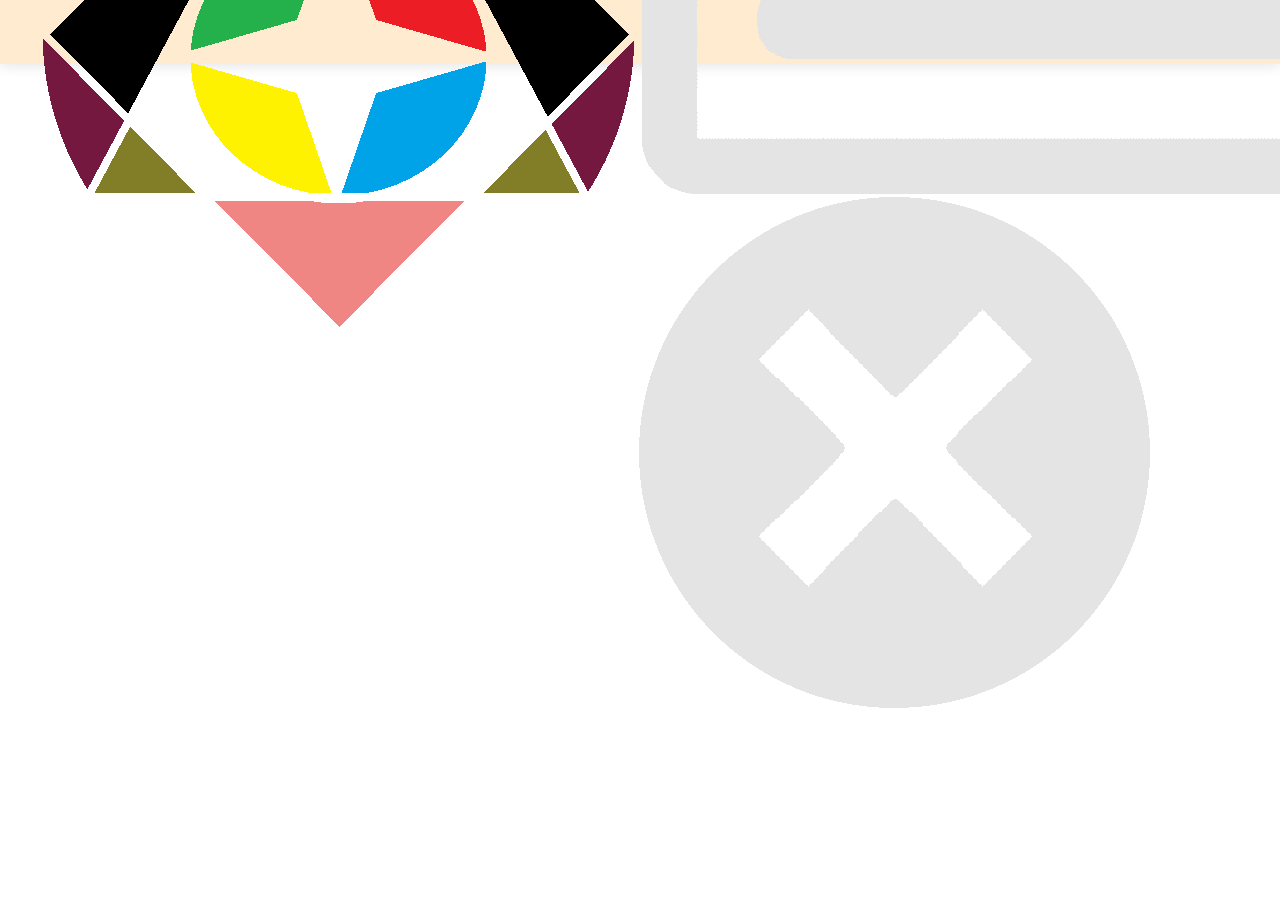
<file: aboutme.html>
<!doctype html><html lang="en"><head><meta charset="UTF-8"><meta name="viewport" content="width=device-width,initial-scale=1"><title>About me</title><link rel="shortcut icon" href="favicon.gif" type="image/x-icon"><link rel="stylesheet" href="style.css"><script src="script.js" defer="defer"></script></head><body><nav><div id="LogoContainer" class="l"><img src="favicon.gif" alt="G-PERM logo" title="G-PERM logo" id="Logo"></div><div class="l nav-name">G-PERM</div><div class="onlylandscape"><div class="l"><a href="index.html" title="Home">Home</a></div><div class="l dropdown"><div class="dropdown-button">Notations<span class="dropdownnohover">◂</span><span class="dropdownhover">▾</span></div><div class="dropdown-content"><div class="s1"></div><div><a href="magic-notation.html" title="Notation for magic cube" class="dropdown-content-a">Magic</a></div><div><a href="pocket-notation.html" title="Notation for pocket cube" class="dropdown-content-a">Pocket</a></div><div><a href="pyraminx-notation.html" title="Notation for pyraminx" class="dropdown-content-a">Pyraminx</a></div></div></div><div class="l dropdown"><div class="dropdown-button">Puzzles<span class="dropdownnohover">◂</span><span class="dropdownhover">▾</span></div><div class="dropdown-content"><div class="s1"></div><div><a href="magic.html" title="Magic cube" class="dropdown-content-a">Magic</a></div><div><a href="pocket.html" title="Pocket cube" class="dropdown-content-a">Pocket</a></div><div><a href="pyraminx.html" title="Pyraminx" class="dropdown-content-a">Pyraminx</a></div></div></div><div class="navr"><div class="r"><a href="https://forms.gle/UNEKbuNLtjLX7zHP8" title="Contact me">Contact me</a></div><div class="r"><a href="aboutme.html" title="About me" class="active">About me</a></div></div></div><div class="onlyportrait"><div class="r nm sidebar-on-button" onclick="sidebar()"><img src="menu-button.gif" alt="Menu Button" title="Menu Button" class="sidebar-button"></div><button onclick="nosidebar()" class="sideblur"></button><div class="sidebar"><div class="nm2 sidebar-off-button" onclick="nosidebar()"><img src="cross.gif" alt="Close Sidebar Button" title="Close Sidebar Button" class="sidebar-button"></div><div><a href="index.html" title="Home">Home</a></div><div class="dropdown"><div class="dropdown-button">Notations<span class="dropdownnohover">◂</span><span class="dropdownhover">▾</span></div><div class="dropdown-content"><div><a href="magic-notation.html" title="Notation for magic cube" class="dropdown-content-a">Magic</a></div><div><a href="pocket-notation.html" title="Notation for pocket cube" class="dropdown-content-a">Pocket</a></div><div><a href="pyraminx-notation.html" title="Notation for pyraminx" class="dropdown-content-a">Pyraminx</a></div></div></div><div class="dropdown"><div class="dropdown-button">Puzzles<span class="dropdownnohover">◂</span><span class="dropdownhover">▾</span></div><div class="dropdown-content"><div><a href="magic.html" title="Magic cube" class="dropdown-content-a">Magic</a></div><div><a href="pocket.html" title="Pocket cube" class="dropdown-content-a">Pocket</a></div><div><a href="pyraminx.html" title="Pyraminx" class="dropdown-content-a">Pyraminx</a></div></div></div><div><a href="aboutme.html" title="About me" class="active">About me</a></div><div><a href="https://forms.gle/UNEKbuNLtjLX7zHP8" title="Contact me">Contact me</a></div></div></div></nav></body></html>
</file>
<file: style.css>
@import url(https://fonts.googleapis.com/css2?family=Outfit:wght@100..900&display=swap);@import url(https://fonts.googleapis.com/css2?family=Sour+Gummy:ital,wght@0,100..900;1,100..900&display=swap);*{height:auto;width:auto;font-size:0;margin:0;padding:0;border:none;box-sizing:border-box;font-family:Outfit,sans-serif;font-weight:400;font-style:normal}::selection{background-color:#8989f1;color:#fff}@keyframes fadeInUp{from{opacity:0;transform:translateY(3.5vw)}to{opacity:1;transform:translateY(0)}}::-webkit-scrollbar{display:none}html{scroll-behavior:smooth;overflow-x:hidden;scroll-padding-top:5vw}body{overflow-x:visible;margin-top:5vw}img{width:auto;height:auto}nav{position:fixed;top:0;background-color:#feebd0;height:5vw;width:100vw;display:flex;align-items:center;justify-content:space-between;padding:0 3vw;box-shadow:0 .25vw 1vw rgba(0,0,0,.1);z-index:1000}.nav-logo{width:5vw}.nav-title{font-size:3vw;font-family:"Sour Gummy",sans-serif;font-optical-sizing:auto;font-weight:600;margin-inline:0.5vw auto}#nav-links{display:none}.nav-landscape{display:flex;flex-direction:row;align-items:center;list-style:none;gap:2vw}.nav-portrait{display:none}.nav-link{text-decoration:none;color:#000;font-size:1.5vw;position:relative;transition:all .3s linear}.nav-link:hover{color:#00e}.nav-link::after{background-color:#00e}.nav-link::after{content:"";position:absolute;width:0;height:.25vw;bottom:-.5vw;left:0;transition:all .3s linear}.nav-link:hover::after{width:100%}.nav-stack{display:none}footer{display:flex;flex-direction:column;background-color:#111;color:#fff;padding:1.8vw;animation:fadeInUp 1.2s linear;border-top:.3vw solid transparent;transition:border .4s linear}footer:hover{border-top:.3vw solid #4faaff}.footer-container{margin:0 auto;display:flex;flex-direction:row;gap:5vw;align-items:center}.footer-column{animation:fadeInUp .8s linear forwards;width:12vw}.footer-logo-column{width:20vw;display:flex;align-items:center;flex-direction:column}.footer-logo{display:flex;align-items:center;gap:1vw;margin-bottom:1.25vw}.footer-logo img{width:5vw;height:5vw;border-radius:100%;transition:transform .4s linear}.footer-logo img:hover{transform:scale(1.1) rotate(360deg)}.footer-logo span{font-size:1.5vw;font-weight:700;transition:color .3s}.footer-logo span:hover{color:#4faaff}.footer-tagline{font-style:italic;font-size:1vw;color:#ccc;text-align:center;margin-bottom:2vw;transition:opacity .5s}.footer-tagline:hover{opacity:.9}.footer-column h3{margin-bottom:1.31vw;font-size:1.25vw;color:#eee;position:relative}.footer-column h3::after{content:"";width:2.8vw;height:.15vw;background-color:#4faaff;display:block;margin-top:.48vw;border-radius:.3vw}.footer-column ul{list-style:none;padding:0;margin:0}.footer-column ul li{margin-block:1vw;transform:translateY(.81vw);animation:fadeInUp .5s linear forwards}.footer-column ul li:first-child{animation-delay:.1s}.footer-column ul li:nth-child(2){animation-delay:.2s}.footer-column ul li:nth-child(3){animation-delay:.3s}.footer-column ul li:nth-child(4){animation-delay:.4s}.footer-column ul li a{color:#bbb;font-size:1vw;text-decoration:none;position:relative;transition:color .3s linear,transform .3s linear}.footer-column ul li a::after{content:"";position:absolute;left:0;bottom:-.14vw;width:0;height:.14vw;background-color:#4faaff;transition:width .3s linear}.footer-column ul li a:hover{color:#4faaff;transform:scale(1.05)}.footer-column ul li a:hover::after{width:100%}.footer-bottom{text-align:center;padding-top:1.5vw;border-top:.07vw solid #444;margin-top:1.5vh;font-size:1.1vw;color:#aaa;animation:fadeInUp 1s linear forwards}@media (orientation:portrait){html{scroll-padding-top:10vw}body{margin-top:10vw}nav{height:10vw;z-index:1000}.nav-logo{width:10vw}.nav-title{font-size:5vw}.nav-stack{display:flex;flex-direction:column;cursor:pointer;overflow:visible}.nav-bar{height:1vw;width:7vw;background-color:#000;margin:1vw 0;transition:all .4s linear;transform-origin:center}.nav-stack.active .nav-bar:first-child{transform:rotate(45deg) translate(2.1vw,2.1vw)}.nav-stack.active .nav-bar:nth-child(2){opacity:0}.nav-stack.active .nav-bar:nth-child(3){transform:rotate(-45deg) translate(2.1vw,-2.1vw)}.nav-landscape{display:none}.nav-portrait{position:fixed;top:10vw;left:0;display:flex;flex-direction:column;align-items:center;list-style:none;text-align:center;gap:2vw;z-index:999;background-color:#feebd0e6;backdrop-filter:blur(0.75vw);width:100vw;padding:4vw 0;transform:translateY(calc(-100%));transition:transform .4s linear}.nav-portrait.active{transform:translateY(0)}.nav-link{font-size:4.5vw}.nav-link::after{height:.5vw}.nav-link{font-size:4.5vw}.nav-link::after{height:.5vw}.footer-container{display:grid;grid-template-columns:1fr 1fr}.footer-container>.footer-column:first-child{grid-column:1/-1}.footer-column{display:flex;flex-direction:column;align-items:center;text-align:center;width:35vw;margin:auto}.footer-column h3{font-size:4.5vw}.footer-column h3::after{width:7vw;height:.4vw;margin-top:1vw;border-radius:10vw}.footer-logo{display:flex;align-items:center;flex-direction:column}.footer-logo img{width:15vw;height:15vw}.footer-logo span{font-size:7vw}.footer-tagline{font-size:4vw;margin-bottom:4.6vw;width:80vw}.footer-logo-column h3{font-size:5vw}.footer-logo-column h3::after{width:5vw;height:.5vw;margin-top:.5vw;border-radius:1vw}.footer-column ul li a{margin-block:3vw;font-size:4vw}.footer-column ul li a::after{bottom:-.3vw;height:.3vw}.footer-bottom{font-size:4vw}}
</file>
